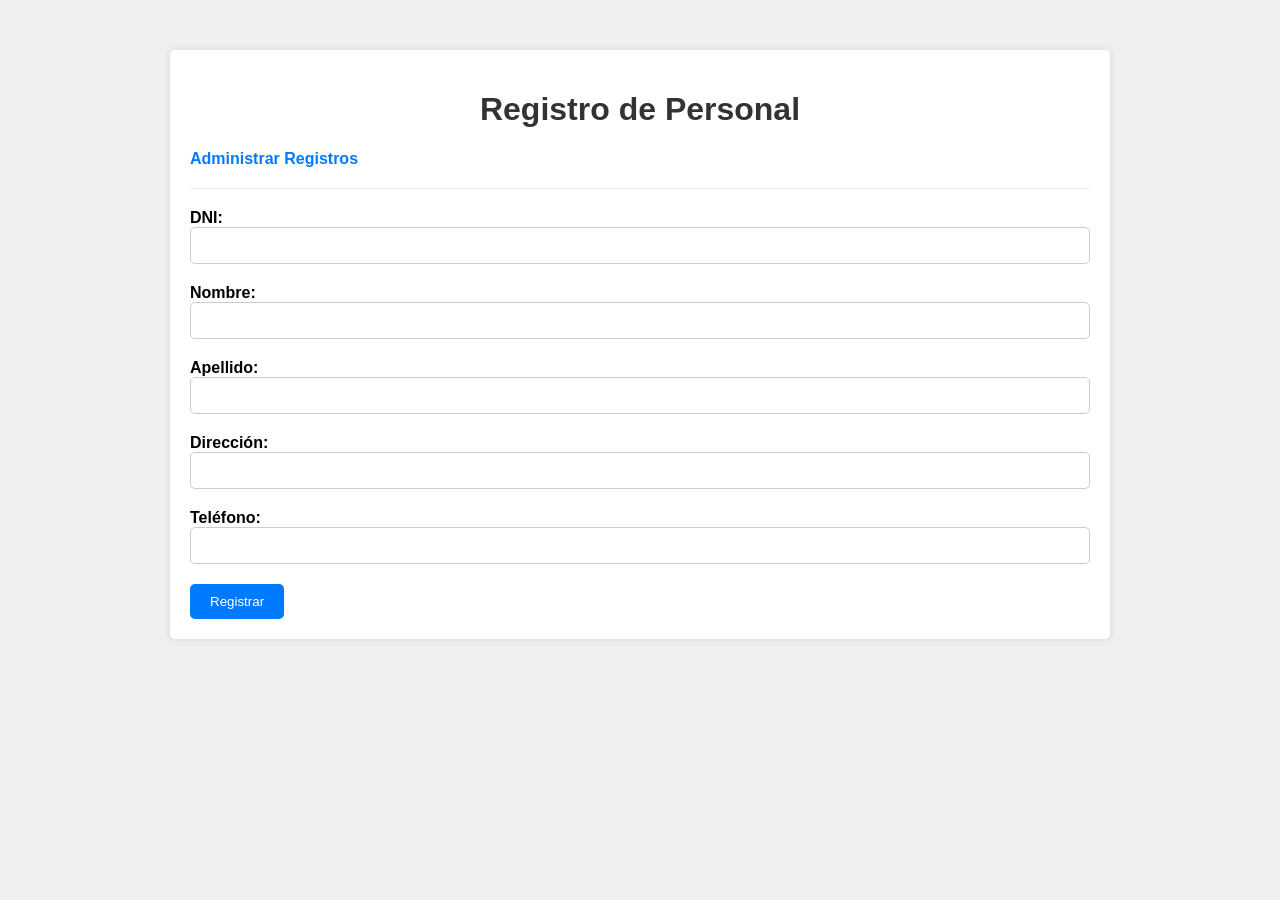
<file: templates/index.html>
<!DOCTYPE html>
<html lang="es">
<head>
    <meta charset="UTF-8">
    <meta name="viewport" content="width=device-width, initial-scale=1.0">
    <title>Registro de Persona</title>
    <link rel="stylesheet" href="/static/styles.css">
</head>
<body>
    <div class="container">
        <h1>Registro de Personal</h1>

        <a href="/administrar" class="administrar-link">Administrar Registros</a>
        <div class="separator"></div>

        <form action="/registrar" method="post">
            <div class="form-group">
                <label for="dni">DNI:</label>
                <input type="text" id="dni" name="dni" required>
            </div>
            <div class="form-group">
                <label for="nombre">Nombre:</label>
                <input type="text" id="nombre" name="nombre" required>
            </div>
            <div class="form-group">
                <label for="apellido">Apellido:</label>
                <input type="text" id="apellido" name="apellido" required>
            </div>
            <div class="form-group">
                <label for="direccion">Dirección:</label>
                <input type="text" id="direccion" name="direccion">
            </div>
            <div class="form-group">
                <label for="telefono">Teléfono:</label>
                <input type="text" id="telefono" name="telefono">
            </div>
            <button type="submit" onclick="mostrarMensaje()">Registrar</button>
        </form>
    </div>

    <!-- Modal para el mensaje de registro exitoso -->
    <div id="modal" class="modal">
        <div class="modal-content">
            <span class="close" onclick="cerrarMensaje()">&times;</span>
            <p>¡Registro exitoso!</p>
        </div>
    </div>

    <script>
        function mostrarMensaje() {
            var modal = document.getElementById('modal');
            modal.style.display = 'block';
        }

        function cerrarMensaje() {
            var modal = document.getElementById('modal');
            modal.style.display = 'none';
        }
    </script>
</body>
</html>
</file>
<file: static/styles.css>
body {
    font-family: Arial, sans-serif;
    background-color: #f0f0f0;
    margin: 0;
    padding: 0;
}

.container {
    max-width: 900px;
    margin: 50px auto;
    background-color: #fff;
    padding: 20px;
    border-radius: 5px;
    box-shadow: 0 0 10px rgba(0, 0, 0, 0.1);
}

h1 {
    text-align: center;
    color: #333;
}

.form-group {
    margin-bottom: 20px;
}

label {
    display: block;
    font-weight: bold;
}

input[type="text"] {
    width: 100%;
    padding: 10px;
    border-radius: 5px;
    border: 1px solid #ccc;
    box-sizing: border-box;
}

/* Botón principal (Registrar) */
button {
    background-color: #007bff;
    color: #fff;
    border: none;
    padding: 10px 20px;
    border-radius: 5px;
    cursor: pointer;
    transition: background-color 0.3s ease;
}

button:hover {
    background-color: #0056b3;
}

/* Botón eliminar (rojo) */
.btn-eliminar {
    background-color: #dc3545;
    color: #fff;
    border: none;
    padding: 6px 14px;
    border-radius: 4px;
    cursor: pointer;
    transition: background-color 0.3s ease;
}

.btn-eliminar:hover {
    background-color: #a71d2a;
}

/* Botones del modal de confirmación */
.modal-buttons {
    display: flex;
    justify-content: center;
    gap: 15px;
    margin-top: 15px;
}

.btn-confirmar {
    background-color: #dc3545;
    color: #fff;
    border: none;
    padding: 8px 20px;
    border-radius: 5px;
    cursor: pointer;
}

.btn-confirmar:hover {
    background-color: #a71d2a;
}

.btn-cancelar {
    background-color: #6c757d;
    color: #fff;
    border: none;
    padding: 8px 20px;
    border-radius: 5px;
    cursor: pointer;
}

.btn-cancelar:hover {
    background-color: #495057;
}

/* Modal */
.modal {
    display: none;
    position: fixed;
    z-index: 1;
    left: 0;
    top: 0;
    width: 100%;
    height: 100%;
    overflow: auto;
    background-color: rgba(0, 0, 0, 0.4);
}

.modal-content {
    background-color: #fefefe;
    margin: 15% auto;
    padding: 30px;
    border: 1px solid #888;
    width: 80%;
    max-width: 400px;
    border-radius: 8px;
    text-align: center;
}

.close {
    color: #aaa;
    float: right;
    font-size: 28px;
    font-weight: bold;
}

.close:hover,
.close:focus {
    color: black;
    text-decoration: none;
    cursor: pointer;
}

/* Tabla */
table {
    width: 100%;
    border-collapse: collapse;
    margin-top: 10px;
}

table th,
table td {
    padding: 10px 8px;
    border: 1px solid #ddd;
    text-align: left;
    font-size: 14px;
}

table th {
    background-color: #007bff;
    color: #fff;
}

table tr:nth-child(even) {
    background-color: #f9f9f9;
}

table tr:hover {
    background-color: #eaf4ff;
}

/* Link de administrar / volver */
.administrar-link {
    display: inline-block;
    margin-bottom: 10px;
    color: #007bff;
    text-decoration: none;
    font-weight: bold;
}

.administrar-link:hover {
    text-decoration: underline;
}

.separator {
    margin-bottom: 20px;
    border-bottom: 1px solid #eee;
    padding-bottom: 10px;
}

/* Mensaje sin registros */
.sin-registros {
    text-align: center;
    color: #888;
    font-style: italic;
    margin-top: 30px;
}
</file>
